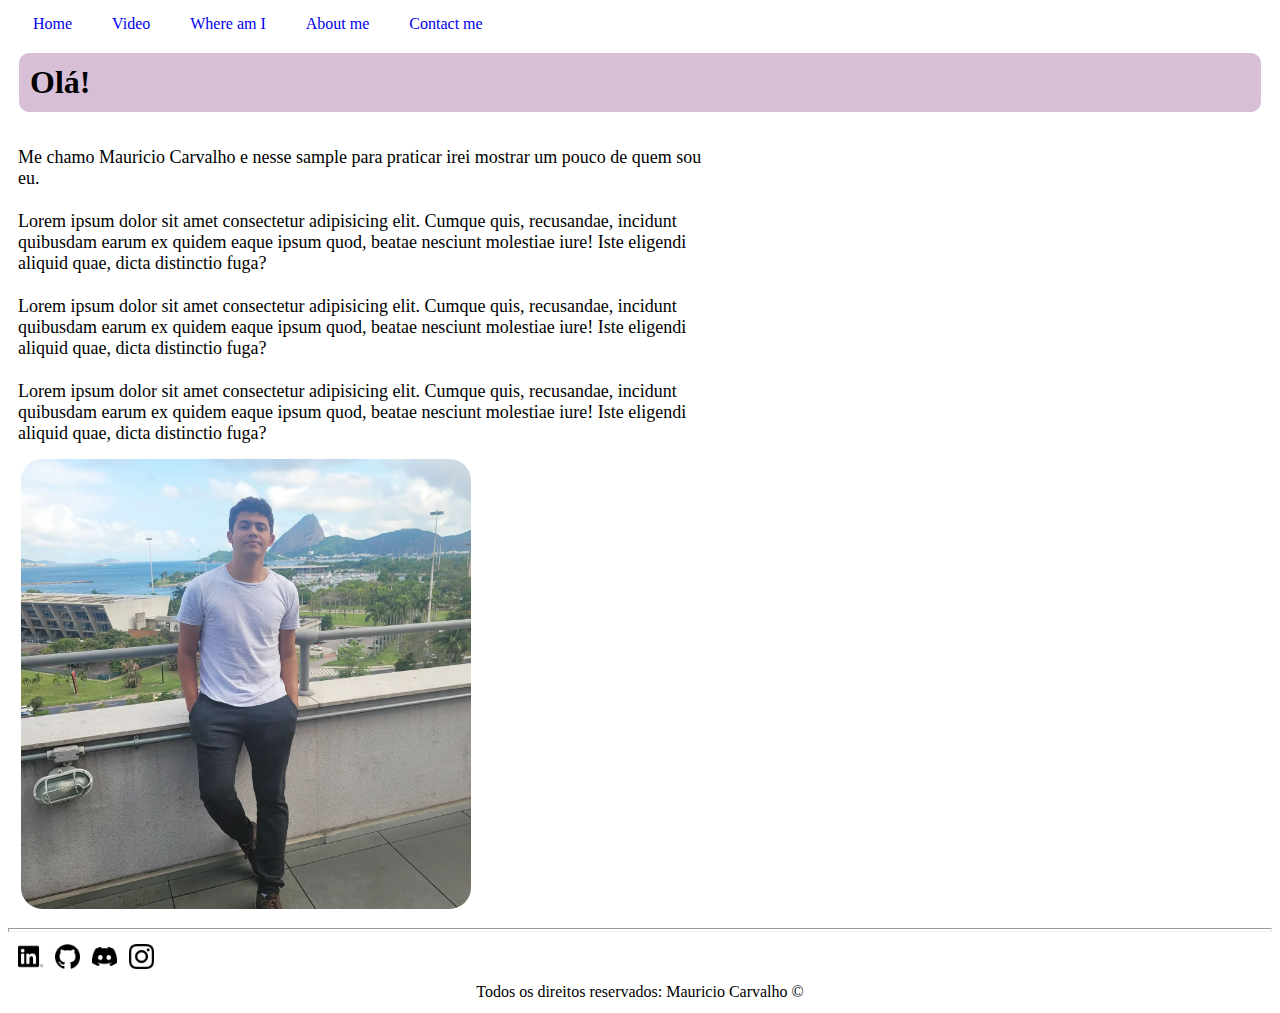
<file: index.html>
<!DOCTYPE html>
<html lang="pt-br">
  <head>
    <meta charset="UTF-8" />
    <meta http-equiv="X-UA-Compatible" content="IE=edge" />
    <meta name="viewport" content="width=device-width, initial-scale=1.0" />
    <title>Home page</title>
    <link rel="stylesheet" href="assets/css/style.css" />
  </head>

  <body>
    <header>
      <nav>
        <ul>
          <li class="nav-button">
            <a href="index.html">Home</a>
          </li>
          <li class="nav-button">
            <a href="video.html">Video</a>
          </li>
          <li class="nav-button">
            <a href="myday.html">Where am I</a>
          </li>
          <li class="nav-button">
            <a href="about.html">About me</a>
          </li>
          <li class="nav-button">
            <a href="contact.html">Contact me</a>
          </li>
        </ul>
      </nav>
      
    </header>

    <main>
      <h1 class="titulo">Olá!</h1>
      <div class="container" class="justify">
        <div>
          <p class="texto mt-20">
            Me chamo Mauricio Carvalho e nesse sample para praticar irei mostrar
            um pouco de quem sou eu.
          </p>

          <p class="texto mt-20">
            Lorem ipsum dolor sit amet consectetur adipisicing elit. Cumque
            quis, recusandae, incidunt quibusdam earum ex quidem eaque ipsum
            quod, beatae nesciunt molestiae iure! Iste eligendi aliquid quae,
            dicta distinctio fuga?
          </p>
          <p class="texto mt-20">
            Lorem ipsum dolor sit amet consectetur adipisicing elit. Cumque
            quis, recusandae, incidunt quibusdam earum ex quidem eaque ipsum
            quod, beatae nesciunt molestiae iure! Iste eligendi aliquid quae,
            dicta distinctio fuga?
          </p>
          <p class="texto mt-20">
            Lorem ipsum dolor sit amet consectetur adipisicing elit. Cumque
            quis, recusandae, incidunt quibusdam earum ex quidem eaque ipsum
            quod, beatae nesciunt molestiae iure! Iste eligendi aliquid quae,
            dicta distinctio fuga?
          </p>
        </div>

        <div>
          <p>
            <img
              id="brimg"
              class="photo"
              src="assets/img/minhafoto.jpg"
              width="450"
              height="450"
              alt="Minha foto"
            />
          </p>
        </div>
      </div>
    </main>
    <hr />
    <footer>
      
      <div  class="container">
        <a href="https://www.linkedin.com/in/mauriciocarvalhojb/" target="_blank">
          <img class="social p-25" src="assets/img/linkedin.png" alt="Logo do LinkedIn">
        </a>
        <a href="https://github.com/CarvalhoZD" target="_blank">
        <img class="social p-25" src="assets/img/github.png" alt="Logo do GitHub">
        </a>
        <a href="https://discordapp.com/users/352620735983779841" target="_blank">
        <img class="social p-25" src="assets/img/discord.png" alt="Logo do Discord">
      </a>
      <a href="https://www.instagram.com/carvalhoo_/" target="_blank">
        <img class="social p-25" src="assets/img/instagram.png" alt="Logo do Instagram">
      </a>
      </div>

      <p class="center">
        Todos os direitos reservados: Mauricio Carvalho &copy;
      </p>
    </footer>
  </body>
</html>
</file>
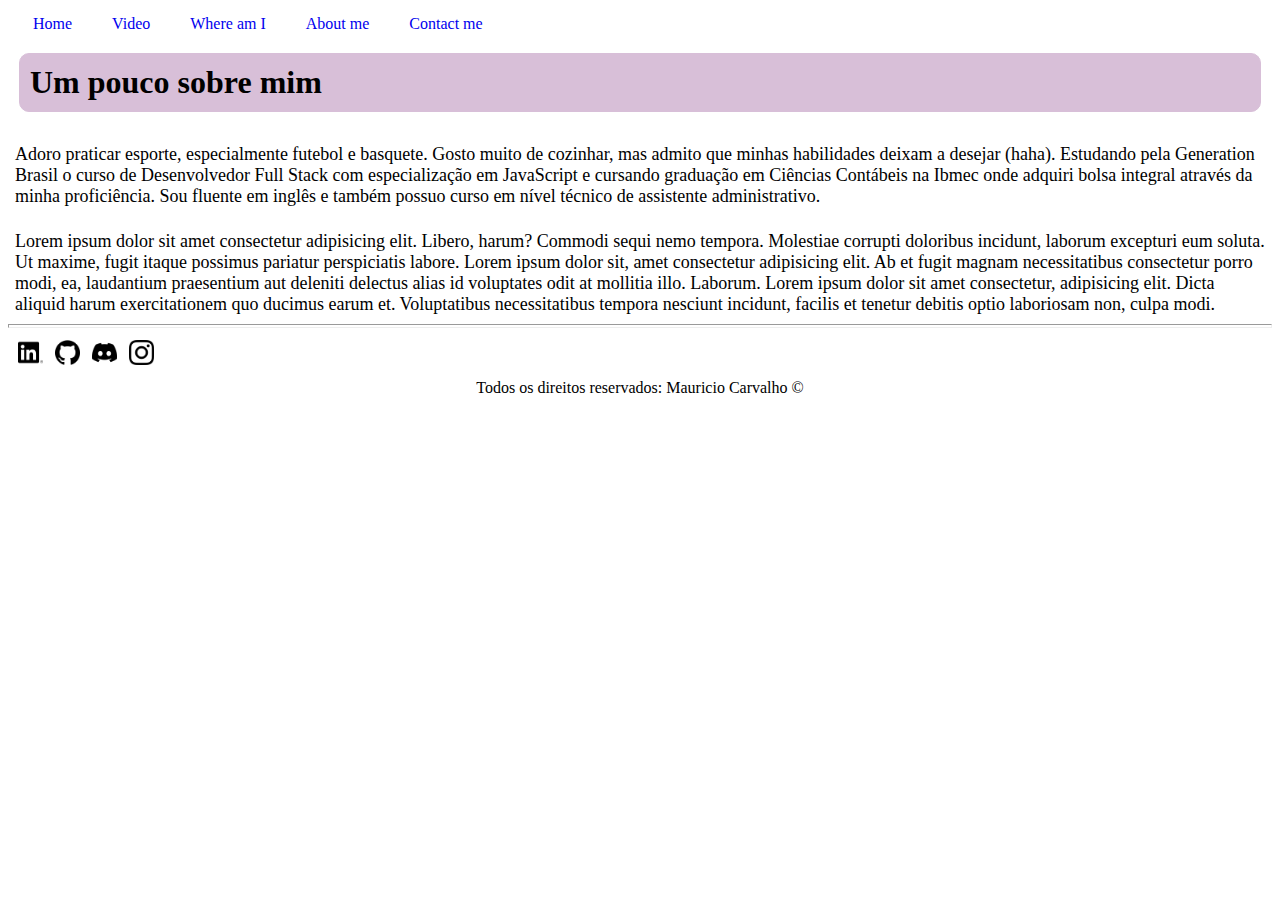
<file: about.html>
<!DOCTYPE html>
<html lang="en">
  <head>
    <meta charset="UTF-8" />
    <meta http-equiv="X-UA-Compatible" content="IE=edge" />
    <meta name="viewport" content="width=device-width, initial-scale=1.0" />
    <title>About me</title>
    <link rel="stylesheet" href="assets/css/style.css" />
  </head>

  <body>
    <header>
      <nav>
        <ul>
          <li class="nav-button">
            <a href="index.html">Home</a>
          </li>
          <li class="nav-button">
            <a href="video.html">Video</a>
          </li>
          <li class="nav-button">
            <a href="myday.html">Where am I</a>
          </li>
          <li class="nav-button">
            <a href="about.html">About me</a>
          </li>
          <li class="nav-button">
            <a href="contact.html">Contact me</a>
          </li>
        </ul>
      </nav>
    </header>

    <main>
      <h1 class="titulo">Um pouco sobre mim</h1>
      <div class="container">
        <p class="texto mt-20">
          Adoro praticar esporte, especialmente futebol e basquete. Gosto muito
          de cozinhar, mas admito que minhas habilidades deixam a desejar
          (haha). Estudando pela Generation Brasil o curso de Desenvolvedor
          Full Stack com especialização em JavaScript e cursando graduação em
          Ciências Contábeis na Ibmec onde adquiri bolsa integral através da
          minha proficiência. Sou fluente em inglês e também possuo curso em
          nível técnico de assistente administrativo.
        </p>
        <p class="texto mt-20">
          Lorem ipsum dolor sit amet consectetur adipisicing elit. Libero,
          harum? Commodi sequi nemo tempora. Molestiae corrupti doloribus
          incidunt, laborum excepturi eum soluta. Ut maxime, fugit itaque
          possimus pariatur perspiciatis labore. Lorem ipsum dolor sit, amet
          consectetur adipisicing elit. Ab et fugit magnam necessitatibus
          consectetur porro modi, ea, laudantium praesentium aut deleniti
          delectus alias id voluptates odit at mollitia illo. Laborum. Lorem
          ipsum dolor sit amet consectetur, adipisicing elit. Dicta aliquid
          harum exercitationem quo ducimus earum et. Voluptatibus necessitatibus
          tempora nesciunt incidunt, facilis et tenetur debitis optio laboriosam
          non, culpa modi.
        </p>
      </div>
    </main>
    <hr />
    <footer>
      
      <div  class="container">
        <a href="https://www.linkedin.com/in/mauriciocarvalhojb/" target="_blank">
          <img class="social p-25" src="assets/img/linkedin.png" alt="Logo do LinkedIn">
        </a>
        <a href="https://github.com/CarvalhoZD" target="_blank">
        <img class="social p-25" src="assets/img/github.png" alt="Logo do GitHub">
        </a>
        <a href="https://discordapp.com/users/352620735983779841" target="_blank">
        <img class="social p-25" src="assets/img/discord.png" alt="Logo do Discord">
      </a>
      <a href="https://www.instagram.com/carvalhoo_/" target="_blank">
        <img class="social p-25" src="assets/img/instagram.png" alt="Logo do Instagram">
      </a>
      </div>

      <p class="center">
        Todos os direitos reservados: Mauricio Carvalho &copy;
      </p>
    </footer>
  </body>
</html>
</file>
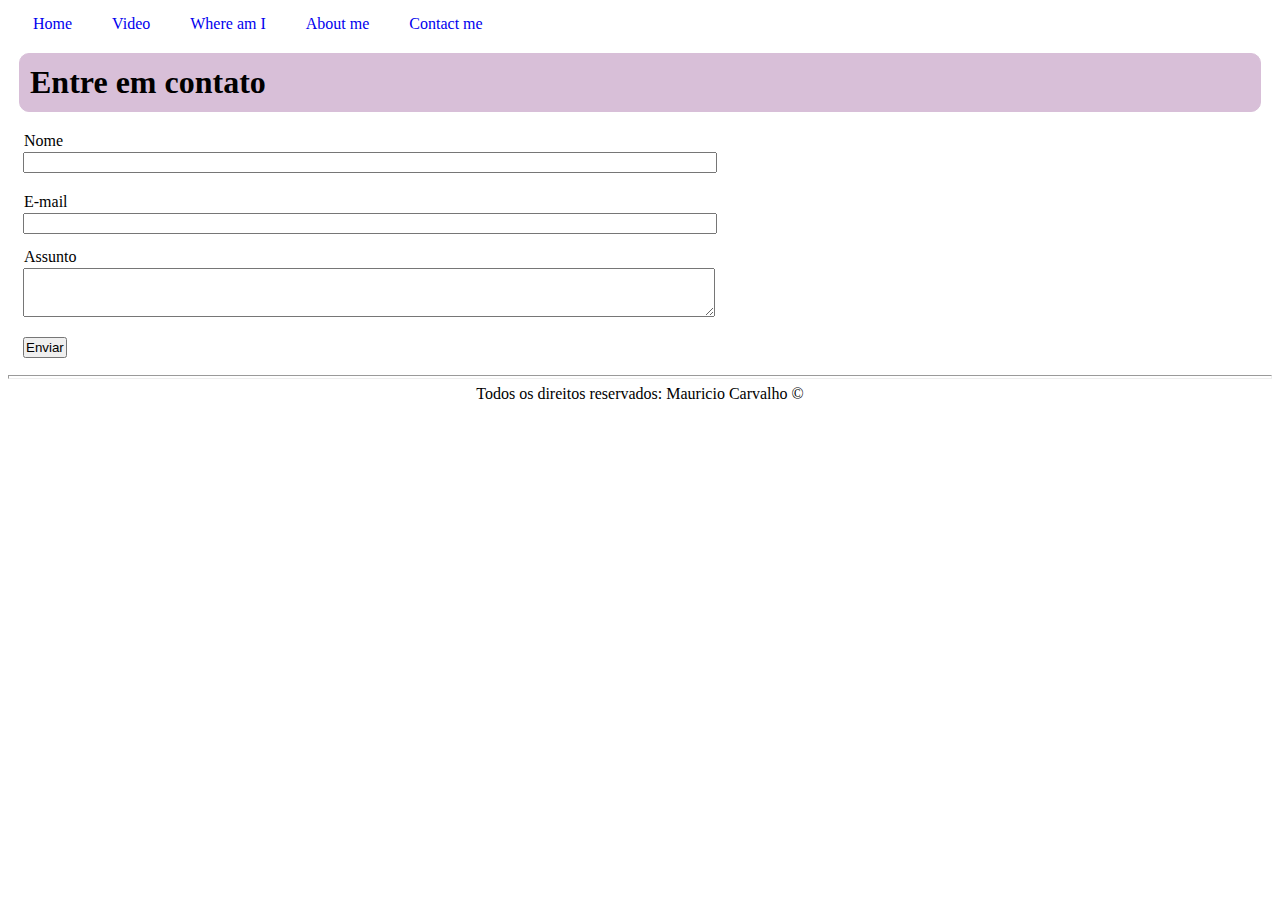
<file: contact.html>
<!DOCTYPE html>
<html lang="en">
  <head>
    <meta charset="UTF-8" />
    <meta http-equiv="X-UA-Compatible" content="IE=edge" />
    <meta name="viewport" content="width=device-width, initial-scale=1.0" />
    <title>Contact</title>
    <link rel="stylesheet" href="assets/css/style.css" />
  </head>

  <body>
    <header>
      <nav>
        <ul>
          <li class="nav-button">
            <a href="index.html">Home</a>
          </li>
          <li class="nav-button">
            <a href="video.html">Video</a>
          </li>
          <li class="nav-button">
            <a href="myday.html">Where am I</a>
          </li>
          <li class="nav-button">
            <a href="about.html">About me</a>
          </li>
          <li class="nav-button">
            <a href="contact.html">Contact me</a>
          </li>
        </ul>
      </nav>
      
    </header>

    <main>
      <h1 class="titulo">Entre em contato</h1>
      <div class="container">
        <div>
          <form>
            <p>
              <label for="name">Nome</label>
              <input name="name" type="text" id="name" onkeyup="validaNome()">
              <div id="txtNome">

              </div>
            </p>
          </form>
          <form>
            <p>
              <label for="email">E-mail</label>
              <input name="email" type="email" id="email" onkeyup="validaEmail()">
              <div id="txtEmail">
              
              </div>
            </p>
            <p>
              <label for="assunto">Assunto</label>
              <textarea
                name="assunto"
                id="assunto"
                cols="30"
                rows="3"
                onkeyup="validaAssunto()"
              ></textarea>
              <div id="txtAssunto"></div>
            </p>
            <p>
              <button id="send">Enviar</button>
            </p>
          </form>
        </div>
      </div>
    </main>
    <hr />

    <footer>
      <p class="center">
        Todos os direitos reservados: Mauricio Carvalho &copy;
      </p>
    </footer>

    <script src="assets/js/script.js"></script>

  </body>
</html>
</file>
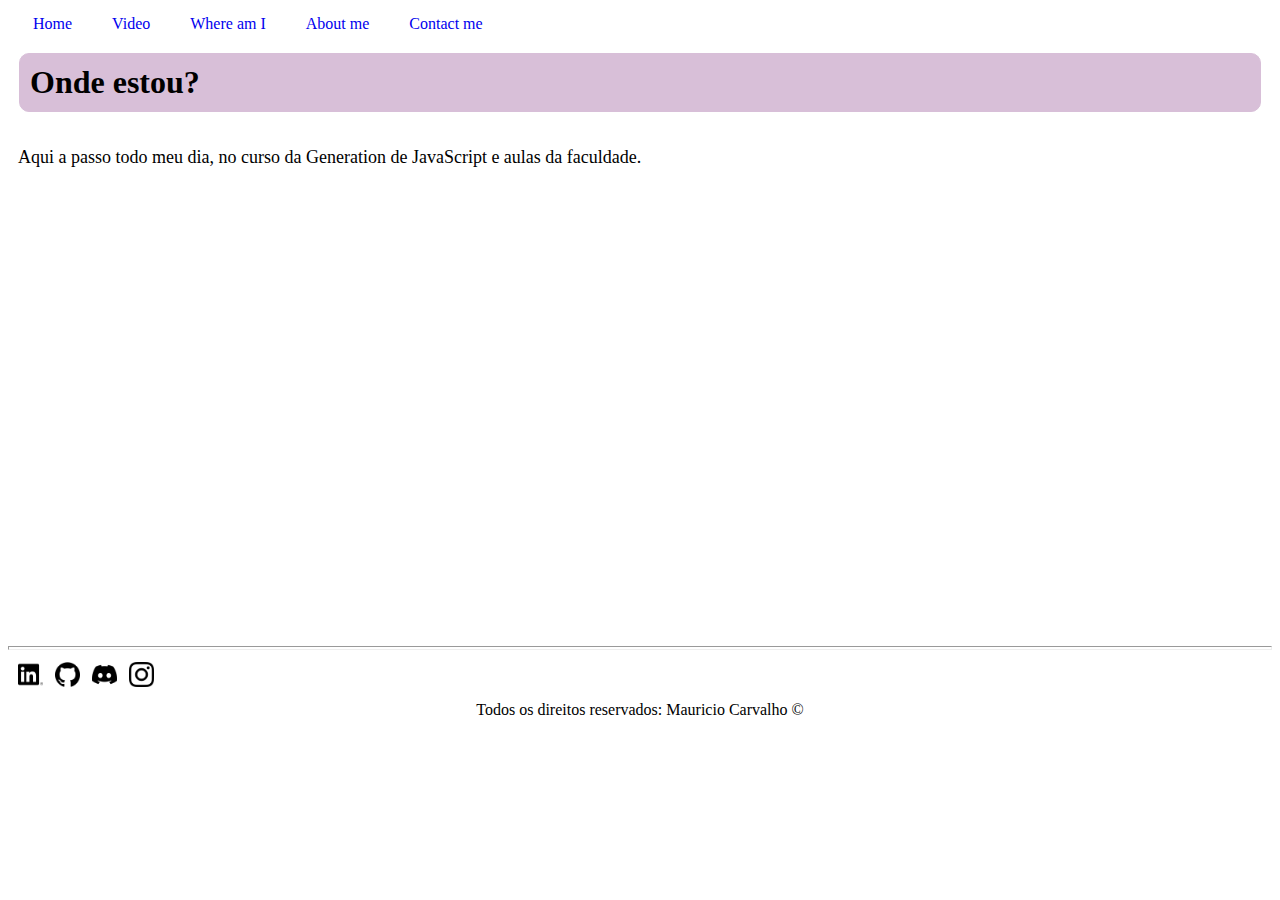
<file: myday.html>
<!DOCTYPE html>
<html lang="en">
  <head>
    <meta charset="UTF-8" />
    <meta http-equiv="X-UA-Compatible" content="IE=edge" />
    <meta name="viewport" content="width=device-width, initial-scale=1.0" />
    <title>Photo</title>
    <link rel="stylesheet" href="assets/css/style.css" />
  </head>

  <body>
    <header>
      <nav>
        <ul>
          <li class="nav-button">
            <a href="index.html">Home</a>
          </li>
          <li class="nav-button">
            <a href="video.html">Video</a>
          </li>
          <li class="nav-button">
            <a href="myday.html">Where am I</a>
          </li>
          <li class="nav-button">
            <a href="about.html">About me</a>
          </li>
          <li class="nav-button">
            <a href="contact.html">Contact me</a>
          </li>
        </ul>
      </nav>
      
    </header>

    <main>
      <h1 class="titulo">Onde estou?</h1>
      <div class="container">
        <div>
          <p class="texto mt-20" class="justify">
            Aqui a passo todo meu dia, no curso da Generation de JavaScript e
            aulas da faculdade.
          </p>
        </div>
        <div>
          <iframe
            class="photo"
            src="https://www.google.com/maps/embed?pb=!1m14!1m8!1m3!1d14700.109772828833!2d-43.1740154!3d-22.9123586!3m2!1i1024!2i768!4f13.1!3m3!1m2!1s0x0%3A0xf080348218997576!2sIbmec%20Centro!5e0!3m2!1spt-BR!2sbr!4v1668082427265!5m2!1spt-BR!2sbr"
            width="600"
            height="450"
            style="border: 0"
            allowfullscreen=""
            loading="lazy"
            referrerpolicy="no-referrer-when-downgrade"
          ></iframe>
        </div>
      </div>
    </main>
    <hr>
    <footer>
      
      <div  class="container">
        <a href="https://www.linkedin.com/in/mauriciocarvalhojb/" target="_blank">
          <img class="social p-25" src="assets/img/linkedin.png" alt="Logo do LinkedIn">
        </a>
        <a href="https://github.com/CarvalhoZD" target="_blank">
        <img class="social p-25" src="assets/img/github.png" alt="Logo do GitHub">
        </a>
        <a href="https://discordapp.com/users/352620735983779841" target="_blank">
        <img class="social p-25" src="assets/img/discord.png" alt="Logo do Discord">
      </a>
      <a href="https://www.instagram.com/carvalhoo_/" target="_blank">
        <img class="social p-25" src="assets/img/instagram.png" alt="Logo do Instagram">
      </a>
      </div>

      <p class="center">
        Todos os direitos reservados: Mauricio Carvalho &copy;
      </p>
    </footer>
  </body>
</html>
</file>
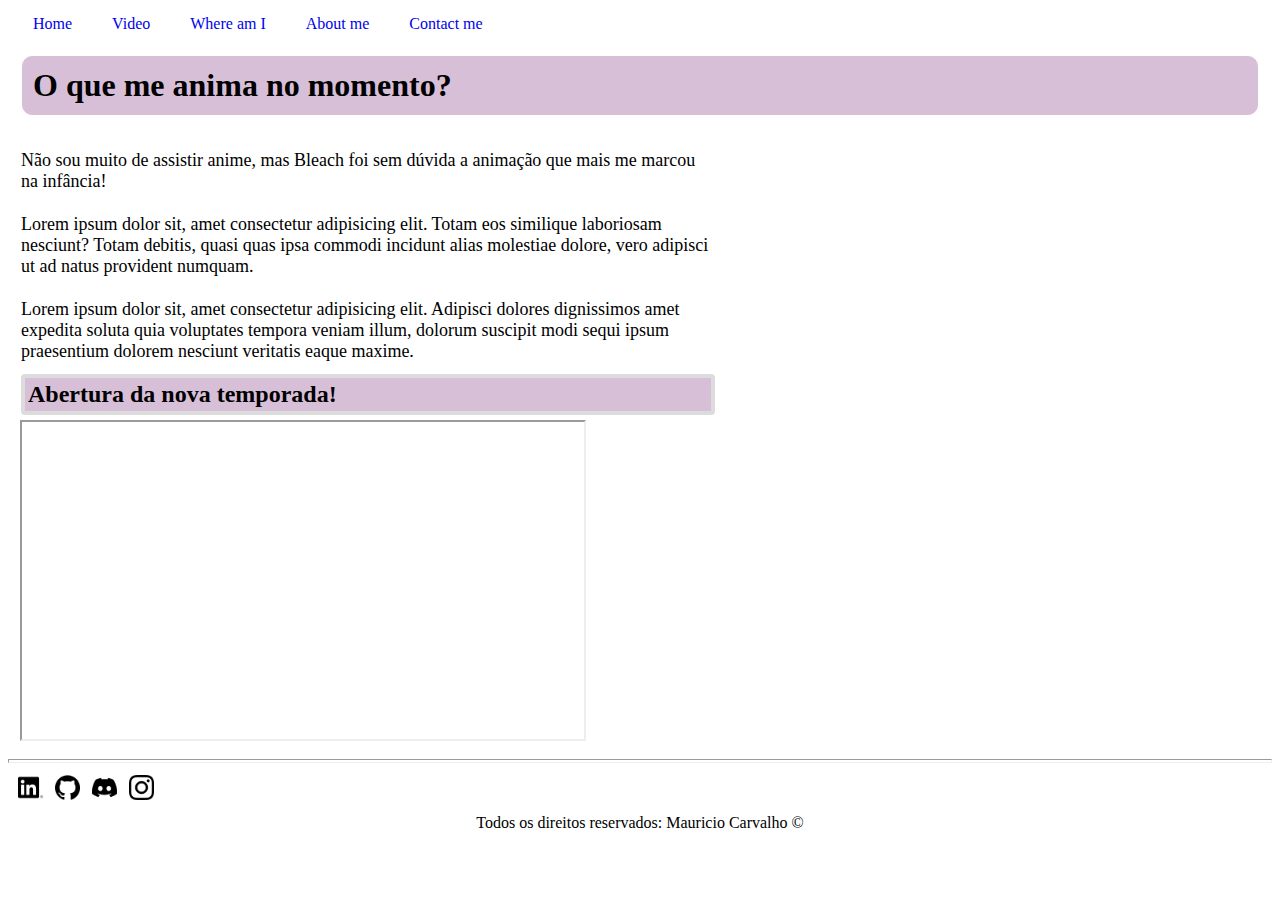
<file: video.html>
<!DOCTYPE html>
<html lang="en">
  <head>
    <meta charset="UTF-8" />
    <meta http-equiv="X-UA-Compatible" content="IE=edge" />
    <meta name="viewport" content="width=device-width, initial-scale=1.0" />
    <title>Video</title>
    <link rel="stylesheet" href="assets/css/style.css" />
  </head>

  <body>
    <header>
      <nav>
        <ul>
          <li class="nav-button">
            <a href="index.html">Home</a>
          </li>
          <li class="nav-button">
            <a href="video.html">Video</a>
          </li>
          <li class="nav-button">
            <a href="myday.html">Where am I</a>
          </li>
          <li class="nav-button">
            <a href="about.html">About me</a>
          </li>
          <li class="nav-button">
            <a href="contact.html">Contact me</a>
          </li>
        </ul>
      </nav>
    
    </header>

    <main>
      <section>
        <h1 class="titulo">O que me anima no momento?</h1>
        <div class="container">
          <div>
            <p class="texto mt-20">
              Não sou muito de assistir anime, mas Bleach foi sem dúvida a
              animação que mais me marcou na infância!
            </p>
            <p class="texto mt-20">
              Lorem ipsum dolor sit, amet consectetur adipisicing elit. Totam
              eos similique laboriosam nesciunt? Totam debitis, quasi quas ipsa
              commodi incidunt alias molestiae dolore, vero adipisci ut ad natus
              provident numquam.
            </p>
            <p class="texto mt-20">
              Lorem ipsum dolor sit, amet consectetur adipisicing elit. Adipisci
              dolores dignissimos amet expedita soluta quia voluptates tempora
              veniam illum, dolorum suscipit modi sequi ipsum praesentium
              dolorem nesciunt veritatis eaque maxime.
            </p>
          </div>

          <div>
            <h2 class="subtitulo">Abertura da nova temporada!</h2>
            <iframe
              width="560"
              height="315"
              src="https://www.youtube.com/embed/mjeR7vUrDvM"
              title="YouTube video player"
              frameborder="2"
              allow="accelerometer; autoplay; clipboard-write; encrypted-media; gyroscope; picture-in-picture"
              allowfullscreen
            ></iframe>
          </div>
        </div>
      </section>
    </main>

    <hr />
    <footer>
      
      <div  class="container">
        <a href="https://www.linkedin.com/in/mauriciocarvalhojb/" target="_blank">
          <img class="social p-25" src="assets/img/linkedin.png" alt="Logo do LinkedIn">
        </a>
        <a href="https://github.com/CarvalhoZD" target="_blank">
        <img class="social p-25" src="assets/img/github.png" alt="Logo do GitHub">
        </a>
        <a href="https://discordapp.com/users/352620735983779841" target="_blank">
        <img class="social p-25" src="assets/img/discord.png" alt="Logo do Discord">
      </a>
      <a href="https://www.instagram.com/carvalhoo_/" target="_blank">
        <img class="social p-25" src="assets/img/instagram.png" alt="Logo do Instagram">
      </a>
      </div>

      <p class="center">
        Todos os direitos reservados: Mauricio Carvalho &copy;
      </p>
    </footer>
  </body>
</html>
</file>
<file: assets/css/style.css>
/* Seletores
        Tag HTML
        * - TUDO
        #id - Id de uma tag HTML
        .classe
       */
* {
  margin: 2px;
  padding: 1px;
}

.titulo {
  background-color: thistle;
  color: black;
  border: 1px solid thistle;
  padding: 10px;
  margin: 10px;
  border-radius: 10px;
}

.texto {
  font-size: large;
}

.mt-20 {
  margin-top: 20px;
}

.social {
  width: 50px;
}

.photo {
  width: 450px;
}

.container {
  display: flex;
  flex-flow: row wrap;
}

.container > div {
  width: 700px;
}

@media (max-width: 500px) {
  .container {
    flex-direction: column;
  }
}

.texto:hover {
  background-color: rgb(244, 238, 238);
}

.nav-button {
  margin: 10px;
  border: 1px none red;
  padding: 5px;
}

.nav-button:hover {
  background-color: darkgray;
  color: white;
}

hr {
  display: show;
}

li {
  display: inline;
}

a {
  text-decoration: none;
}

#brimg {
  border-radius: 5%;
}

.subtitulo {
  background-color: thistle;
  color: black;
  border: 4px solid gainsboro;
  padding: 3px;
  margin: 3px;
  border-radius: 4px;
}

.center {
  text-align: center;
}

.social {
  height: 25px;
  width: 25px;
}

.justify {
  text-align: justify;
}
</file>
